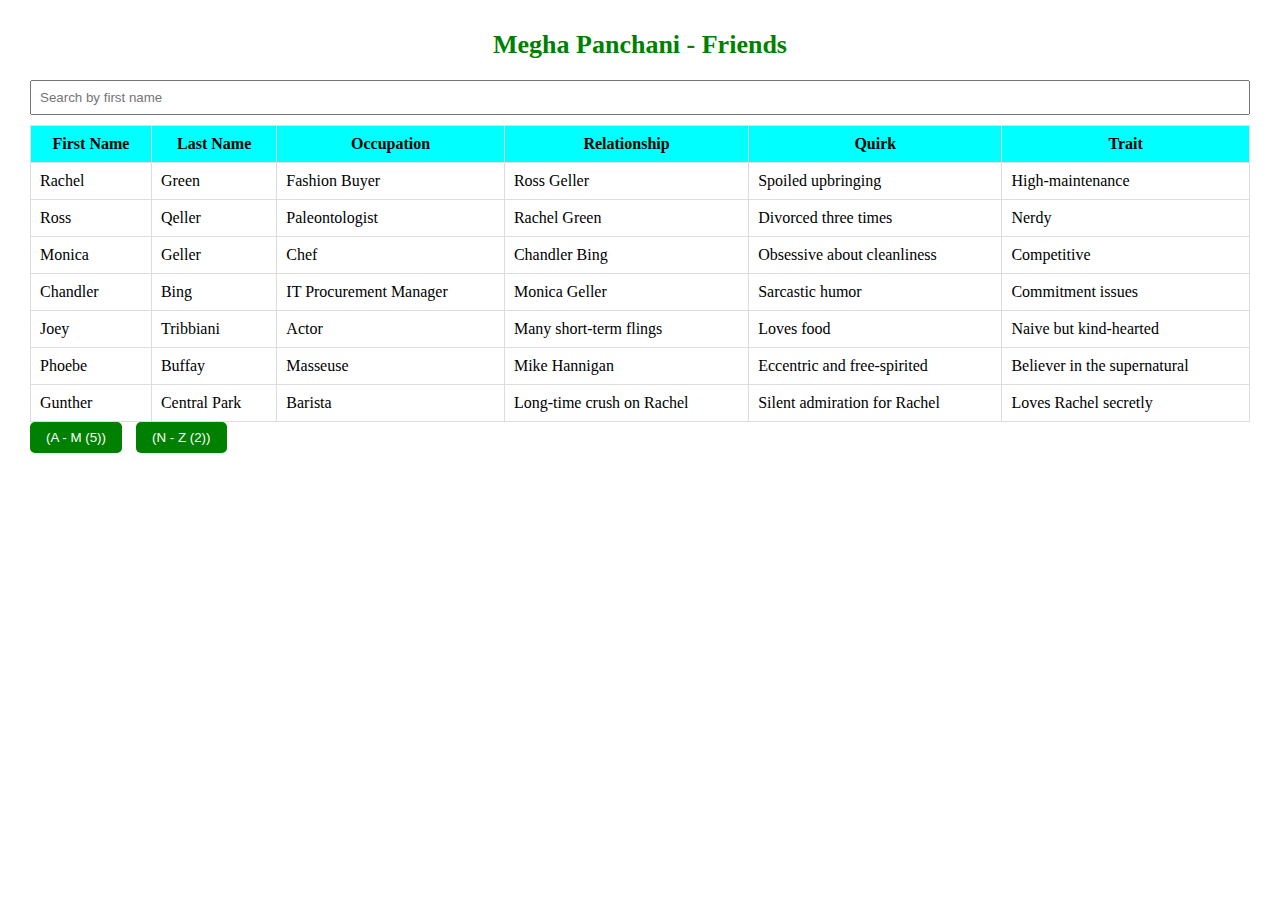
<file: index.html>
<!DOCTYPE html>
<html lang="en">
  <head>
    <meta charset="UTF-8" />
    <title>Friends Characters</title>
    <link href="css/style.css" rel="stylesheet" />
  </head>

  <body>
    <h1>Megha Panchani - Friends</h1>

    <input type="text" id="searchInput" placeholder="Search by first name" />

    <table id="characterTable">
      <thead>
        <tr>
          <th>First Name</th>
          <th>Last Name</th>
          <th>Occupation</th>
          <th>Relationship</th>
          <th>Quirk</th>
          <th>Trait</th>
        </tr>
      </thead>
      <tbody></tbody>
    </table>
    <div>
      <button class="filterBtn" data-filter="A-M">
        (<span id="rangeAM">0</span>)
      </button>
      <button class="filterBtn" data-filter="N-Z">
        (<span id="rangeNZ">0</span>)
      </button>
    </div>
    <script src="https://code.jquery.com/jquery-3.6.0.min.js"></script>
    <script src="js/script.js"></script>
  </body>
</html>
</file>
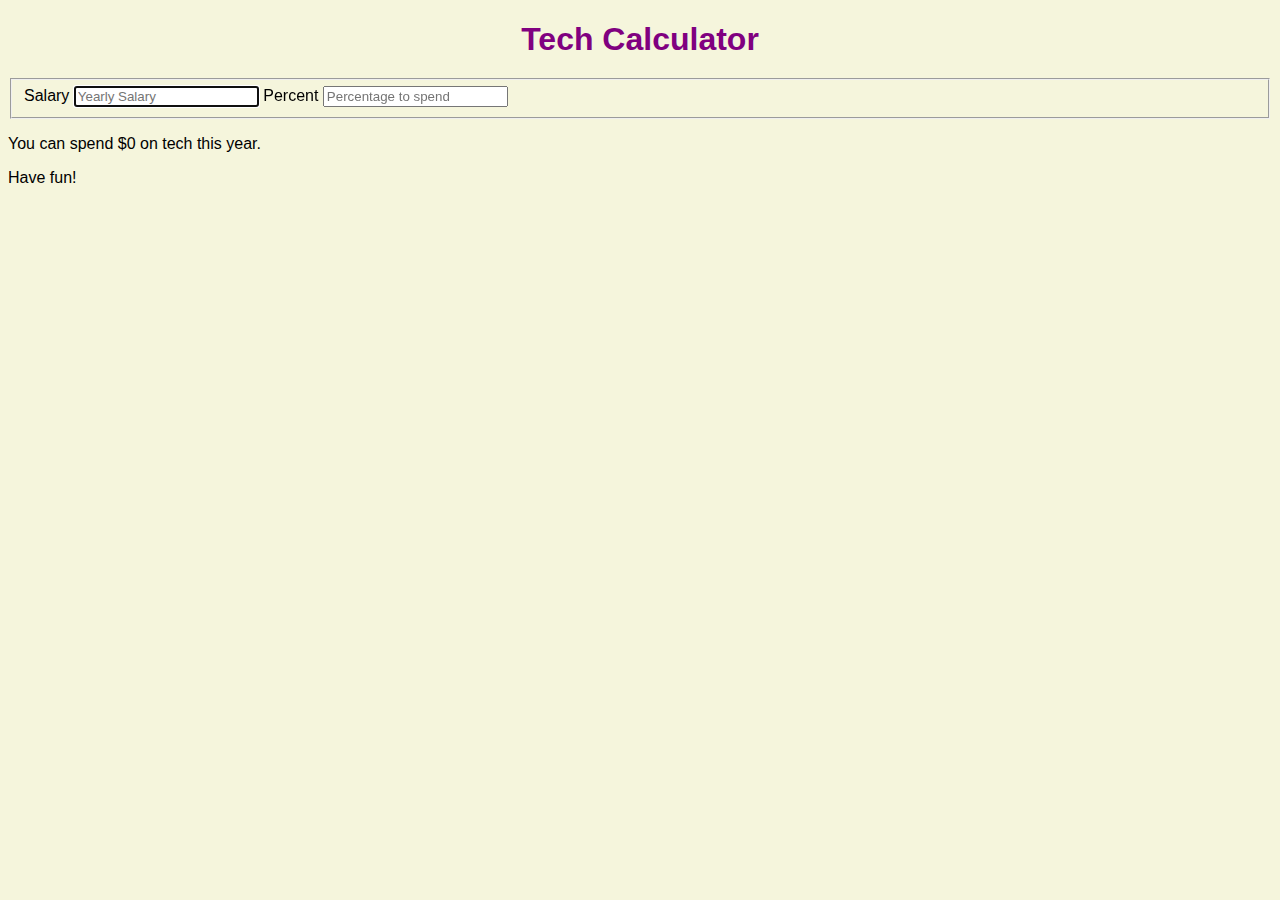
<file: as01.html>
<!doctype html>
<html>

<head>
    <!-- WEB303 Assignment 1 - jQuery -->
    <meta charset="utf-8" />
    <title>Tech Calculator</title>
    <link rel="stylesheet" href="style.css" />
    <!-- Link for  jQuery first -->
    <script src="jquery.js"></script>
    <!-- Link for script.js -->
    <script src="script.js"></script>
</head>

<body>
    <h1>Tech Calculator</h1>
    <form>
        <fieldset>
            <label>Salary
                <input type="text" id="yearly-salary" placeholder="Yearly Salary" autofocus="autofocus" /></label>
            <label>Percent
                <input type="text" id="percent" placeholder="Percentage to spend" /></label>
        </fieldset>
        <p>You can spend <span id="amount">$0</span> on tech this year.</p>
        <p>Have fun!</p>
    </form>
</body>

</html>
</file>
<file: css/style.css>
/* Body styles */
body {
    font-family: Cambria, Cochin, Georgia, Times, "Times New Roman", serif;
    margin: 30px;
  }
  
  /* Header styles */
  h1 {
    text-align: center;
    font-size: 26px;
    margin-bottom: 20px;
    color: green;
  }
  
  /* Search input styles */
  #searchInput {
    width: 100%;
    padding: 8px;
    margin-bottom: 10px;
    box-sizing: border-box;
  }
  
  /* Filter button styles */
  .filterBtn {
    padding: 8px 16px;
    margin-right: 10px;
    cursor: pointer;
    border: none;
    background-color: green;
    color: white;
    border-radius: 5px;
  }
  
  /* Table styles */
  #characterTable {
    width: 100%;
    border-collapse: collapse;
  }
  
  #characterTable th,
  #characterTable td {
    border: 1px solid #ddd;
    padding: 9px;
  }
  
  #characterTable th {
    background-color: aqua;
  }
  
  /* Highlighting matched characters */
  .highlight {
    background-color: darkgreen;
    color: white;
  }
</file>
<file: style.css>
body,
html {
  background-color: beige;
  font-family: Arial, sans-serif;
}

.container {
  max-width: 800px;
  margin: 0 auto;
  padding: 20px;
  background-color: #aedefc;
  box-shadow: 0 0 10px purple;
  border-radius: 10px;
}

h1 {
  text-align: center;
  font-size: 32px;
  margin-bottom: 20px;
  color: purple;
}

/* Accordion Styles */
.accordion-label {
  background-color: #ffdfdf;
  color: purple;
  padding: 15px;
  cursor: pointer;
  border-bottom: 1px solid #ddd;
  transition: background-color 0.2s;
  margin-bottom: 30px;
}

.accordion-label:hover {
  background-color: #ffdfdf;
}

.accordion-panel {
  display: none;
  padding: 15px;
  font-size: 18px;
  margin-bottom: 15px;
}

.accordion-panel img {
  max-width: 100%;

  display: block;
  margin: 0 auto;
}

/* Tab Styles */
.tab-labels {
  display: flex;
  list-style: none;
  padding: 0;
}

.tab-label {
  flex: 1;
  text-align: center;
  background-color: #ffdfdf; /* Background color for inactive tabs */
  color: purple;
  padding: 15px;
  cursor: pointer;
  transition: background-color 0.2s;
  margin-bottom: 10px;
}

.tab-label.active {
  background-color: purple; /* Background color for the active tab */
  color: #ffdfdf;
}

.tab-label:hover {
  background-color: #ffdfdf; /* Hover color for inactive tabs */
}

.tab-pane {
  display: none;
  padding: 15px;
  font-size: 18px;
  margin-bottom: 15px;
}

.tab-pane.active {
  display: block;
}

.tab-pane img {
  max-width: 100%;
  display: block;
  margin: 0 auto;
  margin-bottom: 30px;
}

/* Style the table */
#characterTable {
  width: 100%;
  border-collapse: collapse;
  margin-top: 10px;
}

#characterTable th,
#characterTable td {
  border: 1px solid #ddd;
  padding: 8px;
  text-align: left;
}

#characterTable th {
  background-color: #f2f2f2;
  cursor: pointer;
}

#characterTable th:hover {
  background-color: #ddd;
}

/* Style for sorting icons */
.sort-icon {
  display: inline-block;
  width: 0;
  height: 0;
  border-left: 5px solid transparent;
  border-right: 5px solid transparent;
  margin-left: 5px;
}

/* Style alternating rows in the table */
#characterTable tbody tr:nth-child(even) {
  background-color: #f9f9f9;
}

/* Hover effect on table rows */
#characterTable tbody tr:hover {
  background-color: #f0f0f0;
}
</file>
